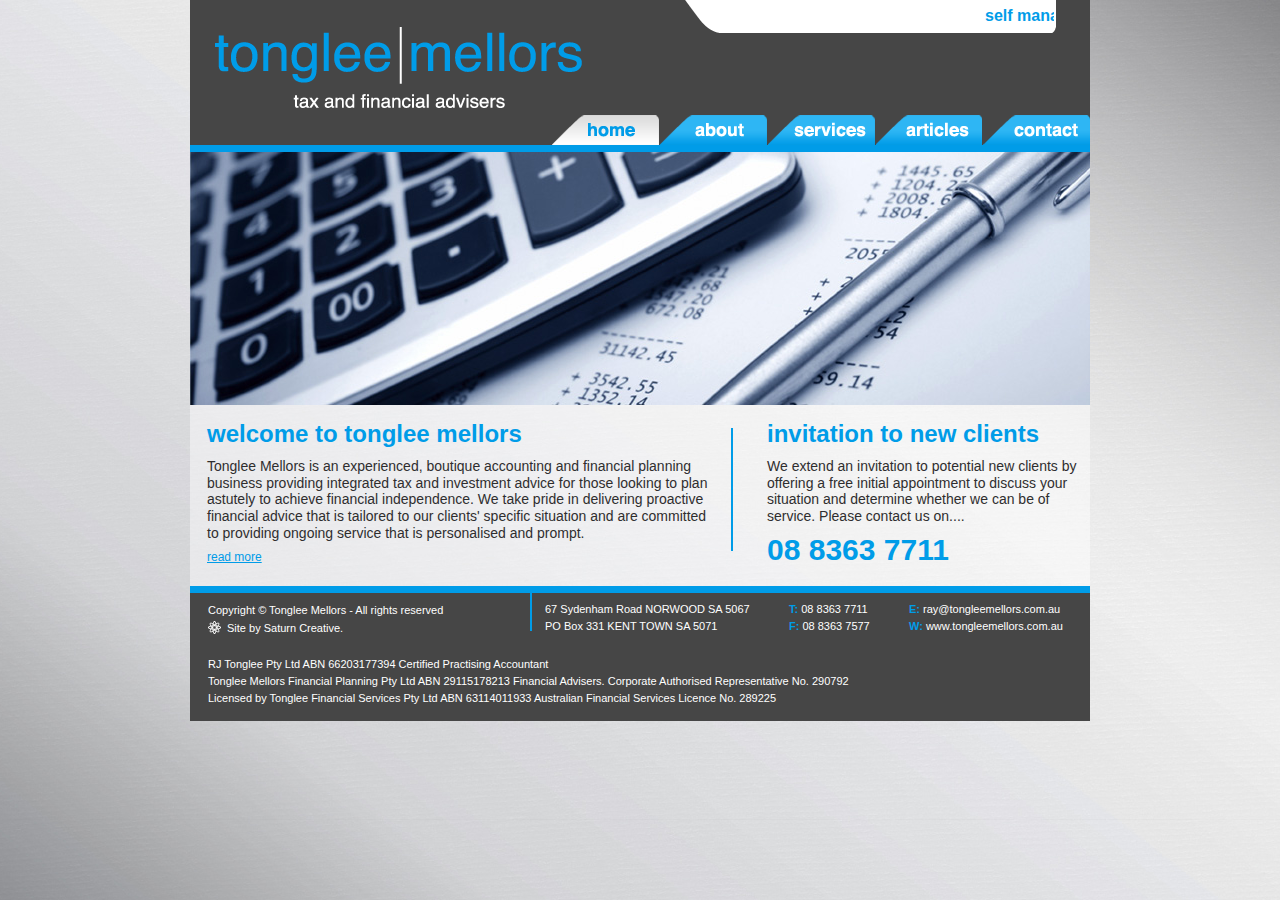
<file: index.htm>
<!DOCTYPE html PUBLIC "-//W3C//DTD XHTML 1.0 Transitional//EN" "http://www.w3.org/TR/xhtml1/DTD/xhtml1-transitional.dtd">
<html xmlns="http://www.w3.org/1999/xhtml">
<head>
 <meta http-equiv="Content-Type" content="text/html; charset=utf-8" />
 <meta name="description" content="Tonglee Mellors - Tax and Financial Advisers - Self Managed Superannuation, Tax, Financial Planning" />
 <meta name="keywords" content="Self Managed Superannuation, Tax, Financial Planning" />
 <title>Tax and Financial Advisers - Tonglee Mellors</title>
 
 <link href="css/master.css" rel="stylesheet" type="text/css" />
 
 <!--[if IE 9]>
 <link href="css/ie9.css" rel="stylesheet" type="text/css" />
 <![endif]-->
 <!--[if IE 8]>
 <link href="css/ie8.css" rel="stylesheet" type="text/css" />
 <![endif]-->
 <!--[if IE 7]>
 <link href="css/ie7.css" rel="stylesheet" type="text/css" />
 <![endif]-->
 <!--[if lte IE 6]>
 <link href="css/ie6.css" rel="stylesheet" type="text/css" />
 <script src="js/DD_belatedPNG.js"></script>
 <script>
  DD_belatedPNG.fix('a, img, #menu, div, input, h1');
 </script>
 <![endif]-->
 
 <script type="text/javascript" src="js/jquery-1.4.2.min.js"></script>
 <script type="text/javascript" src="js/jquery-ui-1.7.2.custom.min.js"></script>
 <script type="text/javascript" src="js/jquery.easing.1.3.js"></script>
 <script type="text/javascript" src="js/jquery.cycle.all.min.js"></script>
 <script type="text/javascript" src="js/jquery.marquee.js"></script>

 <script type="text/javascript">
  $(document).ready(function () {
  
    if((navigator.userAgent.match(/iPhone/i)) || (navigator.userAgent.match(/iPod/i))){
      ImportCss("iphone.css");
    }
  
    $('#slider').cycle({
      fx: 'fade',
      speed: 1000,
	  random:  1,
      timeout: 6000,
      delay: 500,
      prev: '#slider_next',
      next: '#slider_prev'
    });
	
	$('#slogan-inner marquee').marquee('pointer').mouseover(function(){
     $(this).trigger('stop');
     }).mouseout(function(){
      $(this).trigger('start');
     }).mousemove(function(event){
      if($(this).data('drag') == true){
       this.scrollLeft = $(this).data('scrollX') + ($(this).data('x') - event.clientX);
      }
     }).mousedown(function(event){
      $(this).data('drag', true).data('x', event.clientX).data('scrollX', this.scrollLeft);
     }).mouseup(function(){
      $(this).data('drag', false);
    });
		
	$('a').click(function(){
     this.blur();
    });

  });
  
  function ImportCss(name){
   if(document.createStyleSheet){
    document.createStyleSheet('/css/' + name);
   }else{
    var newSS = document.createElement('link');
    newSS.rel = 'stylesheet';
    newSS.type = 'text/css';
    newSS.href = '/css/' + name;
    document.getElementsByTagName("head")[0].appendChild(newSS);
   }
  }
 </script>

</head>

<body>

<div id="header">

 <div id="logo"></div>
 <div id="slogan">
  <div id="slogan-inner"><marquee behavior="scroll" direction="left" scrollamount="1" width="348">self managed superannuation fund specialists</marquee></div>
 </div>
 <div id="menu">
  <div id="menu-home"><a href="/" class="home-sticky" title="Tax and Financial Advisers - Tonglee Mellors"></a></div>
  <div id="menu-about"><a href="/about/" class="about" title="Tax and Financial Advisers - About - Tonglee Mellors"></a></div>
  <div id="menu-services"><a href="/services/" class="services" title="Tax and Financial Advisers - Services - Tonglee Mellors"></a></div>
  <div id="menu-articles"><a href="/articles/" class="articles" title="Tax and Financial Advisers - Articles - Tonglee Mellors"></a></div>
  <div id="menu-contact"><a href="/contact/" class="contact" title="Tax and Financial Advisers - Contact - Tonglee Mellors"></a></div>
 </div>
 <div id="header-line"></div>

 <div id="header-image">
  <div id="slider">
   <div id="slider-item-1" class="slider-item"></div>
   <div id="slider-item-2" class="slider-item"></div>
   <div id="slider-item-3" class="slider-item"></div>
   <div id="slider-item-4" class="slider-item"></div>
  </div>
 </div>
</div>

<div id="parent">
 
 <div id="content-home">
 
  <div id="left-2column-home">
   <h1>welcome to tonglee mellors</h1>
   <p>Tonglee Mellors is an experienced, boutique accounting and financial planning business providing integrated tax and investment advice for those looking to plan astutely to achieve financial independence.  We take pride in delivering proactive financial advice that is tailored to our clients' specific situation and are committed to providing ongoing service that is personalised and prompt.</p>
   <p><a href="about/" class="alt" title="Tax and Financial Advisers - About - Tonglee Mellors">read more</a></p>
  </div>
 
  <div id="divider-2column-home">
  </div>
  
  <div id="right-2column-home">
   <h1>invitation to new clients</h1>
   <p>We extend an invitation to potential new clients by offering a free initial appointment to discuss your situation and determine whether we can be of service. Please contact us on....</p>
   <p class="big">08 8363 7711</p>
   </p>
  </div>
 
  <div id="clear"></div>
  
 </div>

</div>

<div id="footerparent">
 <div id="footerwrapper">
  <div id="footer">
   <div id="footer-line"></div>
   <div id="footer-divider"></div>
   <div id="ss-logo"><a href="http://saturncreative.com.au/" target="_blank"><img src="images/ss.png" border="0" /></a></div>
   <div id="ss"><a href="http://saturncreative.com.au/" target="_blank">Site by Saturn Creative.</a></div>
   <div id="copyright">Copyright &copy; Tonglee Mellors - All rights reserved</div>
   <div id="footer-text-1">
    67 Sydenham Road NORWOOD SA 5067<br />
    PO Box 331 KENT TOWN SA 5071
   </div>
   <div id="footer-text-2">
    <span class="footer-lable">T:</span> 08 8363 7711<br />
    <span class="footer-lable">F:</span> 08 8363 7577
   </div>
   <div id="footer-text-3">
    <span class="footer-lable">E:</span> <a href="mailto:ray@tongleemellors.com.au" title="Tax and Financial Advisers - Tonglee Mellors">ray@tongleemellors.com.au</a><br />
    <span class="footer-lable">W:</span> <a href="http://www.tongleemellors.com.au" target="_blank" title="Tax and Financial Advisers - Tonglee Mellors">www.tongleemellors.com.au</a>
   </div>
   <div id="footer-text-4">
    RJ Tonglee Pty Ltd ABN 66203177394 Certified Practising Accountant<br />
    Tonglee Mellors Financial Planning Pty Ltd ABN 29115178213 Financial Advisers. Corporate Authorised Representative No. 290792<br />
    Licensed by Tonglee Financial Services Pty Ltd ABN 63114011933 Australian Financial Services Licence No. 289225
   </div>
  </div>
 </div>
</div>

</body>
</html>
</file>
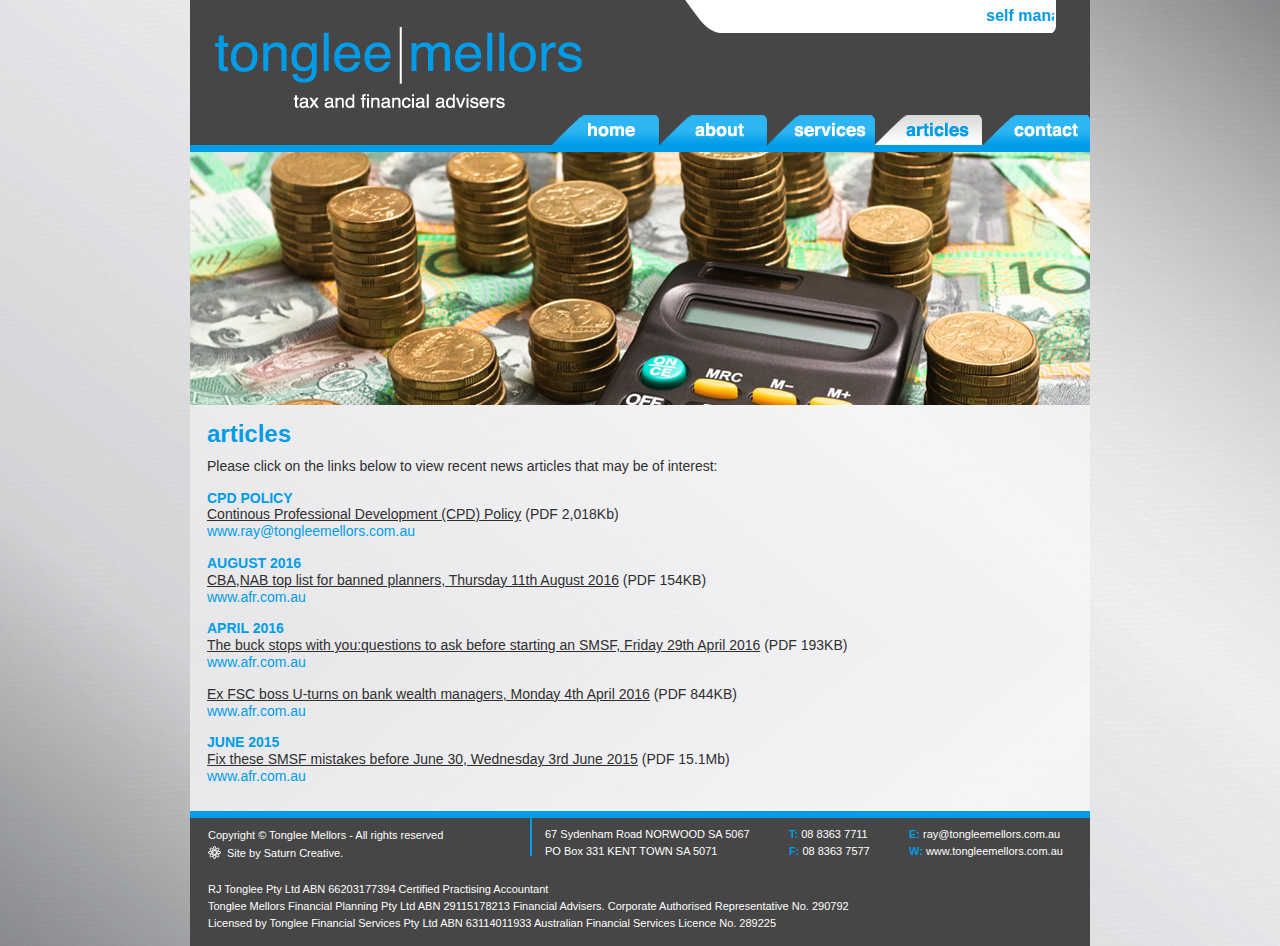
<file: articles/index.htm>
<!DOCTYPE html PUBLIC "-//W3C//DTD XHTML 1.0 Transitional//EN" "http://www.w3.org/TR/xhtml1/DTD/xhtml1-transitional.dtd">
<html xmlns="http://www.w3.org/1999/xhtml">
<head>
 <meta http-equiv="Content-Type" content="text/html; charset=utf-8" />
 <meta name="description" content="Tonglee Mellors - Tax and Financial Advisers - Self Managed Superannuation, Tax, Financial Planning" />
 <meta name="keywords" content="Self Managed Superannuation, Tax, Financial Planning" />
 <title>Tax and Financial Advisers - Articles - Tonglee Mellors</title>
 
 <link href="../css/master.css" rel="stylesheet" type="text/css" />

 <!--[if IE 9]>
 <link href="../css/ie9.css" rel="stylesheet" type="text/css" />
 <![endif]-->
 <!--[if IE 8]>
 <link href="../css/ie8.css" rel="stylesheet" type="text/css" />
 <![endif]-->
 <!--[if IE 7]>
 <link href="../css/ie7.css" rel="stylesheet" type="text/css" />
 <![endif]-->
 <!--[if lte IE 6]>
 <link href="../css/ie6.css" rel="stylesheet" type="text/css" />
 <script src="../js/DD_belatedPNG.js"></script>
 <script>
  DD_belatedPNG.fix('a, img, #menu, div, input, h1');
 </script>
 <![endif]-->
 
 <script type="text/javascript" src="../js/jquery-1.4.2.min.js"></script>
 <script type="text/javascript" src="../js/jquery-ui-1.7.2.custom.min.js"></script>
 <script type="text/javascript" src="../js/jquery.easing.1.3.js"></script>
 <script type="text/javascript" src="../js/jquery.cycle.all.min.js"></script>
 <script type="text/javascript" src="../js/jquery.marquee.js"></script>

 <script type="text/javascript">
  $(document).ready(function () {
  
    if((navigator.userAgent.match(/iPhone/i)) || (navigator.userAgent.match(/iPod/i))){
      ImportCss("iphone.css");
    }
  
    $('#slider').cycle({
      fx: 'fade',
      speed: 1000,
	  random:  1,
      timeout: 6000,
      delay: 500,
      prev: '#slider_next',
      next: '#slider_prev'
    });
	
	$('#slogan-inner marquee').marquee('pointer').mouseover(function(){
     $(this).trigger('stop');
     }).mouseout(function(){
      $(this).trigger('start');
     }).mousemove(function(event){
      if($(this).data('drag') == true){
       this.scrollLeft = $(this).data('scrollX') + ($(this).data('x') - event.clientX);
      }
     }).mousedown(function(event){
      $(this).data('drag', true).data('x', event.clientX).data('scrollX', this.scrollLeft);
     }).mouseup(function(){
      $(this).data('drag', false);
    });
		
	$('a').click(function(){
     this.blur();
    });

  });
  
  function ImportCss(name){
   if(document.createStyleSheet){
    document.createStyleSheet('/css/' + name);
   }else{
    var newSS = document.createElement('link');
    newSS.rel = 'stylesheet';
    newSS.type = 'text/css';
    newSS.href = '/css/' + name;
    document.getElementsByTagName("head")[0].appendChild(newSS);
   }
  }
 </script>

</head>

<body>

<div id="header">

 <div id="logo"></div>
 <div id="slogan">
  <div id="slogan-inner"><marquee behavior="scroll" direction="left" scrollamount="1" width="348">self managed superannuation fund specialists</marquee></div>
 </div>
 <div id="menu">
  <div id="menu-home"><a href="/" class="home" title="Tax and Financial Advisers - Tonglee Mellors"></a></div>
  <div id="menu-about"><a href="/about/" class="about" title="Tax and Financial Advisers - About - Tonglee Mellors"></a></div>
  <div id="menu-services"><a href="/services/" class="services" title="Tax and Financial Advisers - Services - Tonglee Mellors"></a></div>
  <div id="menu-articles"><a href="/articles/" class="articles-sticky" title="Tax and Financial Advisers - Articles - Tonglee Mellors"></a></div>
  <div id="menu-contact"><a href="/contact/" class="contact" title="Tax and Financial Advisers - Contact - Tonglee Mellors"></a></div>
 </div>
 <div id="header-line"></div>

 <div id="header-image">
  <div id="slider">
   <div id="slider-item-1" class="slider-item"></div>
   <div id="slider-item-2" class="slider-item"></div>
   <div id="slider-item-3" class="slider-item"></div>
   <div id="slider-item-4" class="slider-item"></div>
  </div>
 </div>
</div>

<div id="parent">
 
 <div id="content">
 
  <div id="only-column">
   <h1>articles</h1>
   <p>Please click on the links below to view recent news articles that may be of interest:</p>
   <!--<p>Please click on the links below and view articles we have found to be beneficial in providing great financial information from various sources. They are a great so feel free to browse through:</p> -->
<P>
<span class="articles-month">CPD POLICY</span><br />
    <a href="Continous Professional Development (CPD) Policy.pdf" target="_blank" title="Continous Professional Development (CPD) Policy">Continous Professional Development (CPD) Policy</a> (PDF 2,018Kb)<br />
    <a href="http://www.ray@tongleemellors.com.au" target="_blank" class="alt" title="_blank">www.ray@tongleemellors.com.au</a>
   </p>
<p>
<span class="articles-month">AUGUST 2016</span><br />
<a href="News Article32.pdf" target="_blank" title="CBA,NAB top list for banned planners, Thursday 11th August 2016">CBA,NAB top list for banned planners, Thursday 11th August 2016</a> (PDF 154KB)<br />
    <a href="http://www.afr.com" target="_blank" class="alt" title="_blank">www.afr.com.au</a>
   </p>
<p>
<span class="articles-month">APRIL 2016</span><br />
<a href="News Article31.pdf" target="_blank" title="The buck stops with you:questions to ask before starting an SMSF, Friday 29th April 2016">The buck stops with you:questions to ask before starting an SMSF, Friday 29th April 2016</a> (PDF 193KB)<br />
    <a href="http://www.afr.com" target="_blank" class="alt" title="_blank">www.afr.com.au</a>
   </p>
<p>
    <a href="News Article30.pdf" target="_blank" title="Ex FSC boss U-turns on bank wealth managers, Monday 4th April 2016">Ex FSC boss U-turns on bank wealth managers, Monday 4th April 2016</a> (PDF 844KB)<br />
    <a href="http://www.afr.com" target="_blank" class="alt" title="_blank">www.afr.com.au</a>
   </p>
<p>
<span class="articles-month">JUNE 2015</span><br />
    <a href="News Article29.pdf" target="_blank" title="Fix these SMSF mistakes before June 30, Wednesday 3rd June 2015">Fix these SMSF mistakes before June 30, Wednesday 3rd June 2015</a> (PDF 15.1Mb)<br />
    <a href="http://www.afr.com" target="_blank" class="alt" title="_blank">www.afr.com.au</a>
   </p>




   

  </div>

  <div id="clear"></div>
  
 </div>

</div>

<div id="footerparent">
 <div id="footerwrapper">
  <div id="footer">
   <div id="footer-line"></div>
   <div id="footer-divider"></div>
   <div id="ss-logo"><a href="http://saturncreative.com.au/" target="_blank"><img src="../images/ss.png" border="0" /></a></div>
   <div id="ss"><a href="http://saturncreative.com.au/" target="_blank">Site by Saturn Creative.</a></div>
   <div id="copyright">Copyright &copy; Tonglee Mellors - All rights reserved</div>
   <div id="footer-text-1">
    67 Sydenham Road NORWOOD SA 5067<br />
    PO Box 331 KENT TOWN SA 5071
   </div>
   <div id="footer-text-2">
    <span class="footer-lable">T:</span> 08 8363 7711<br />
    <span class="footer-lable">F:</span> 08 8363 7577
   </div>
   <div id="footer-text-3">
    <span class="footer-lable">E:</span> <a href="mailto:ray@tongleemellors.com.au" title="Tax and Financial Advisers - Tonglee Mellors">ray@tongleemellors.com.au</a><br />
    <span class="footer-lable">W:</span> <a href="http://www.tongleemellors.com.au" target="_blank" title="Tax and Financial Advisers - Tonglee Mellors">www.tongleemellors.com.au</a>
   </div>
   <div id="footer-text-4">
    RJ Tonglee Pty Ltd ABN 66203177394 Certified Practising Accountant<br />
    Tonglee Mellors Financial Planning Pty Ltd ABN 29115178213 Financial Advisers. Corporate Authorised Representative No. 290792<br />
    Licensed by Tonglee Financial Services Pty Ltd ABN 63114011933 Australian Financial Services Licence No. 289225
   </div>
  </div>
 </div>
</div>

</body>
</html>
</file>
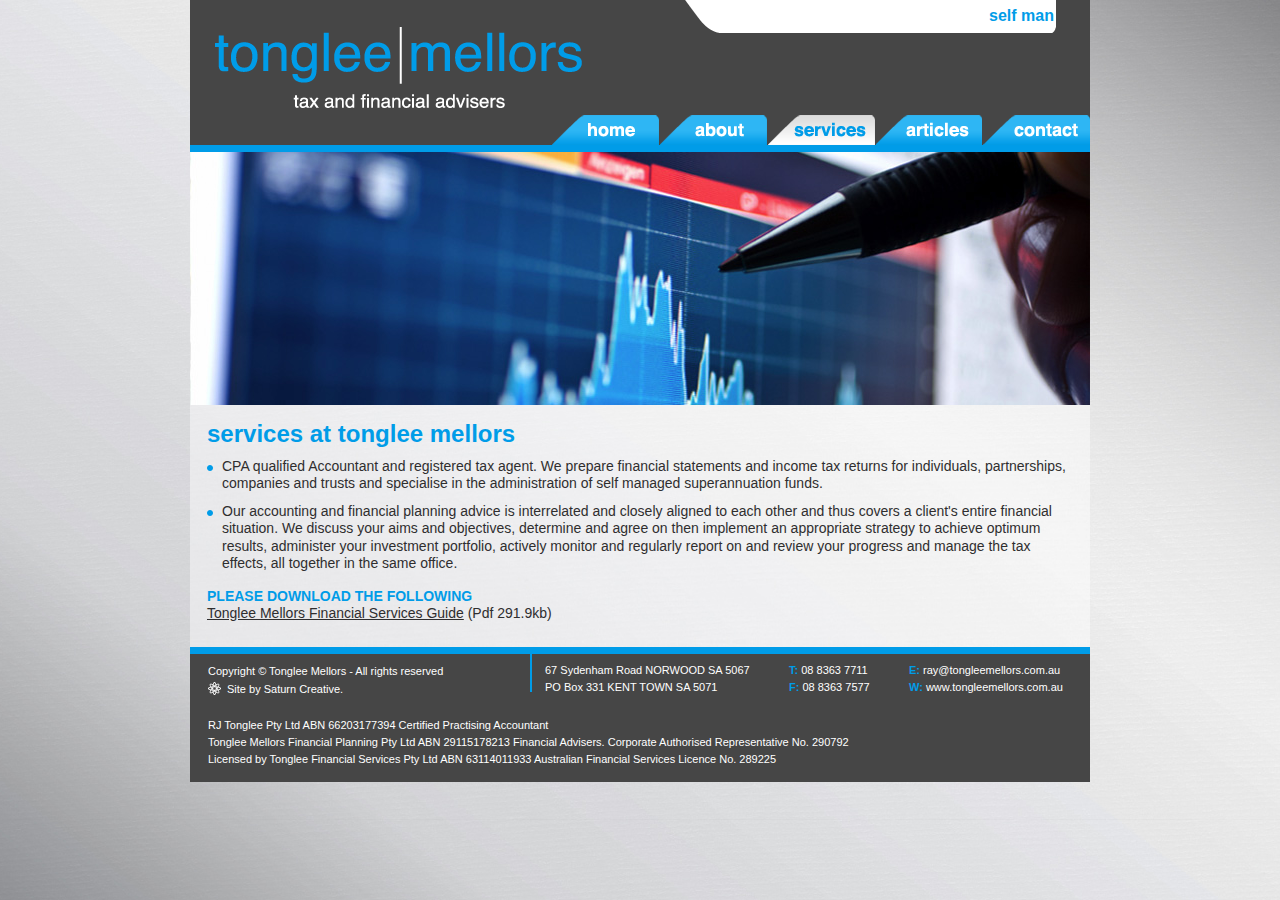
<file: services/index.htm>
<!DOCTYPE html PUBLIC "-//W3C//DTD XHTML 1.0 Transitional//EN" "http://www.w3.org/TR/xhtml1/DTD/xhtml1-transitional.dtd">
<html xmlns="http://www.w3.org/1999/xhtml">
<head>
 <meta http-equiv="Content-Type" content="text/html; charset=utf-8" />
 <meta name="description" content="Tonglee Mellors - Tax and Financial Advisers - Self Managed Superannuation, Tax, Financial Planning" />
 <meta name="keywords" content="Self Managed Superannuation, Tax, Financial Planning" />
 <title>Tax and Financial Advisers - Services - Tonglee Mellors</title>
 
 <link href="../css/master.css" rel="stylesheet" type="text/css" />

 <!--[if IE 9]>
 <link href="../css/ie9.css" rel="stylesheet" type="text/css" />
 <![endif]-->
 <!--[if IE 8]>
 <link href="../css/ie8.css" rel="stylesheet" type="text/css" />
 <![endif]-->
 <!--[if IE 7]>
 <link href="../css/ie7.css" rel="stylesheet" type="text/css" />
 <![endif]-->
 <!--[if lte IE 6]>
 <link href="../css/ie6.css" rel="stylesheet" type="text/css" />
 <script src="../js/DD_belatedPNG.js"></script>
 <script>
  DD_belatedPNG.fix('a, img, #menu, div, input, h1');
 </script>
 <![endif]-->
 
 <script type="text/javascript" src="../js/jquery-1.4.2.min.js"></script>
 <script type="text/javascript" src="../js/jquery-ui-1.7.2.custom.min.js"></script>
 <script type="text/javascript" src="../js/jquery.easing.1.3.js"></script>
 <script type="text/javascript" src="../js/jquery.cycle.all.min.js"></script>
 <script type="text/javascript" src="../js/jquery.marquee.js"></script>

 <script type="text/javascript">
  $(document).ready(function () {
  
    if((navigator.userAgent.match(/iPhone/i)) || (navigator.userAgent.match(/iPod/i))){
      ImportCss("iphone.css");
    }
  
    $('#slider').cycle({
      fx: 'fade',
      speed: 1000,
	  random:  1,
      timeout: 6000,
      delay: 500,
      prev: '#slider_next',
      next: '#slider_prev'
    });
	
	$('#slogan-inner marquee').marquee('pointer').mouseover(function(){
     $(this).trigger('stop');
     }).mouseout(function(){
      $(this).trigger('start');
     }).mousemove(function(event){
      if($(this).data('drag') == true){
       this.scrollLeft = $(this).data('scrollX') + ($(this).data('x') - event.clientX);
      }
     }).mousedown(function(event){
      $(this).data('drag', true).data('x', event.clientX).data('scrollX', this.scrollLeft);
     }).mouseup(function(){
      $(this).data('drag', false);
    });
		
	$('a').click(function(){
     this.blur();
    });

  });
  
  function ImportCss(name){
   if(document.createStyleSheet){
    document.createStyleSheet('/css/' + name);
   }else{
    var newSS = document.createElement('link');
    newSS.rel = 'stylesheet';
    newSS.type = 'text/css';
    newSS.href = '/css/' + name;
    document.getElementsByTagName("head")[0].appendChild(newSS);
   }
  }
 </script>

</head>

<body>

<div id="header">

 <div id="logo"></div>
 <div id="slogan">
  <div id="slogan-inner"><marquee behavior="scroll" direction="left" scrollamount="1" width="348">self managed superannuation fund specialists</marquee></div>
 </div>
 <div id="menu">
  <div id="menu-home"><a href="/" class="home" title="Tax and Financial Advisers - Tonglee Mellors"></a></div>
  <div id="menu-about"><a href="/about/" class="about" title="Tax and Financial Advisers - About - Tonglee Mellors"></a></div>
  <div id="menu-services"><a href="/services/" class="services-sticky" title="Tax and Financial Advisers - Services - Tonglee Mellors"></a></div>
  <div id="menu-articles"><a href="/articles/" class="articles" title="Tax and Financial Advisers - Articles - Tonglee Mellors"></a></div>
  <div id="menu-contact"><a href="/contact/" class="contact" title="Tax and Financial Advisers - Contact - Tonglee Mellors"></a></div>
 </div>
 <div id="header-line"></div>

 <div id="header-image">
  <div id="slider">
   <div id="slider-item-1" class="slider-item"></div>
   <div id="slider-item-2" class="slider-item"></div>
   <div id="slider-item-3" class="slider-item"></div>
   <div id="slider-item-4" class="slider-item"></div>
  </div>
 </div>
</div>

<div id="parent">
 
 <div id="content">
 
  <div id="only-column">
   <h1>services at tonglee mellors</h1>
   <ul>
    <li>CPA qualified Accountant and registered tax agent. We prepare financial statements and income tax returns for individuals, partnerships, companies and trusts and specialise in the administration of self managed superannuation funds.</li>
       <li>Our accounting and financial planning advice is interrelated and closely aligned to each other and thus covers a client's entire financial situation. We discuss your aims and objectives, determine and agree on then implement an appropriate strategy to achieve optimum results, administer your investment portfolio, actively monitor and regularly report on and review your progress and manage the tax effects, all together in the same office.</li>
   </ul>
   <p>
    <span class="services-download-title">Please Download the following</span><br />
    <a href="Tonglee Mellors Financial Services Guide.pdf" target="_blank" title="Tonglee Mellors Financial Services Guide">Tonglee Mellors Financial Services Guide</a> (Pdf 291.9kb)
   </p>
  </div>

  <div id="clear"></div>
  
 </div>

</div>

<div id="footerparent">
 <div id="footerwrapper">
  <div id="footer">
   <div id="footer-line"></div>
   <div id="footer-divider"></div>
   <div id="ss-logo"><a href="http://saturncreative.com.au/" target="_blank"><img src="../images/ss.png" border="0" /></a></div>
   <div id="ss"><a href="http://saturncreative.com.au/" target="_blank">Site by Saturn Creative.</a></div>
   <div id="copyright">Copyright &copy; Tonglee Mellors - All rights reserved</div>
   <div id="footer-text-1">
    67 Sydenham Road NORWOOD SA 5067<br />
    PO Box 331 KENT TOWN SA 5071
   </div>
   <div id="footer-text-2">
    <span class="footer-lable">T:</span> 08 8363 7711<br />
    <span class="footer-lable">F:</span> 08 8363 7577
   </div>
   <div id="footer-text-3">
    <span class="footer-lable">E:</span> <a href="mailto:ray@tongleemellors.com.au" title="Tax and Financial Advisers - Tonglee Mellors">ray@tongleemellors.com.au</a><br />
    <span class="footer-lable">W:</span> <a href="http://www.tongleemellors.com.au" target="_blank" title="Tax and Financial Advisers - Tonglee Mellors">www.tongleemellors.com.au</a>
   </div>
   <div id="footer-text-4">
    RJ Tonglee Pty Ltd ABN 66203177394 Certified Practising Accountant<br />
    Tonglee Mellors Financial Planning Pty Ltd ABN 29115178213 Financial Advisers. Corporate Authorised Representative No. 290792<br />
    Licensed by Tonglee Financial Services Pty Ltd ABN 63114011933 Australian Financial Services Licence No. 289225
   </div>
  </div>
 </div>
</div>

</body>
</html>
</file>
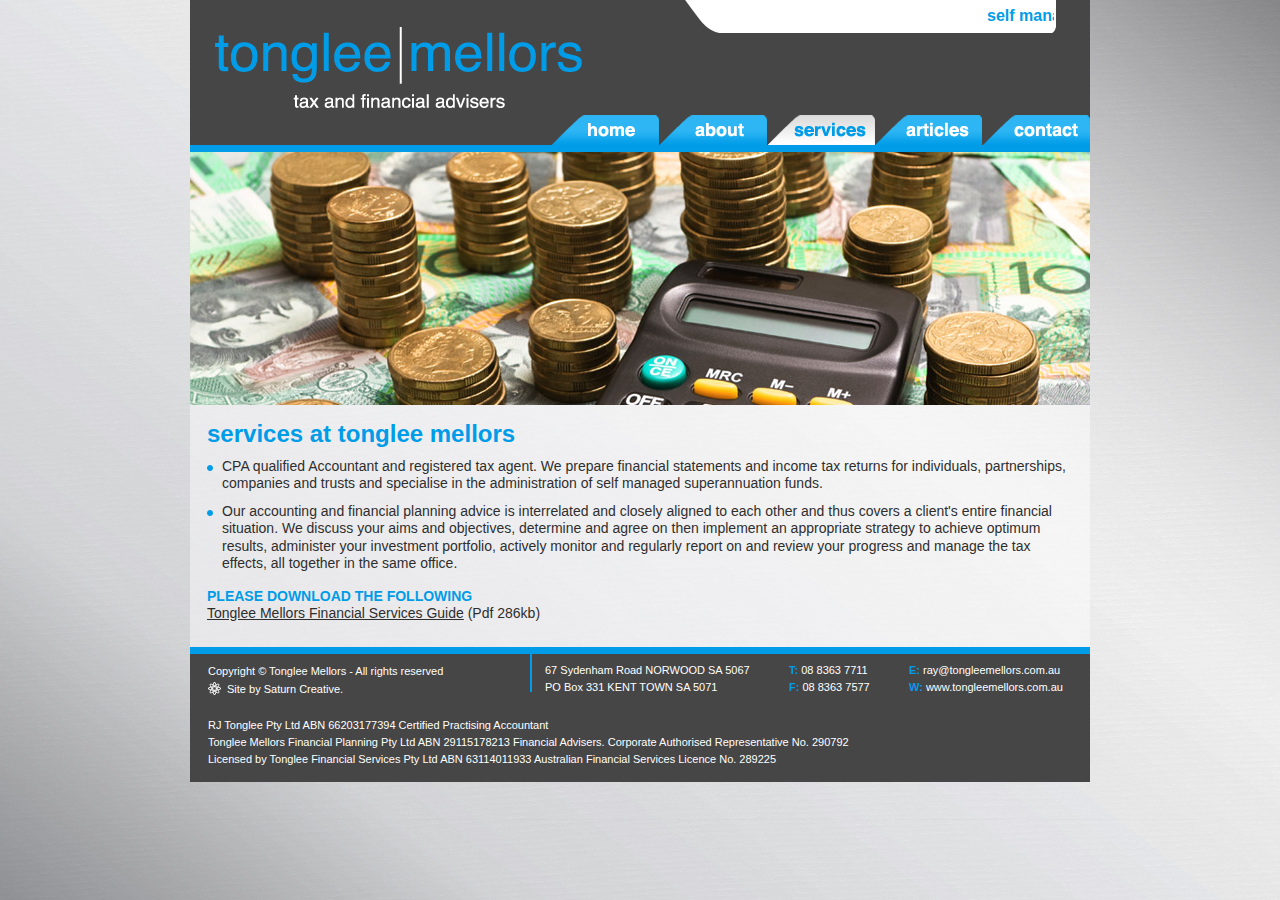
<file: services/aindex.htm>
<!DOCTYPE html PUBLIC "-//W3C//DTD XHTML 1.0 Transitional//EN" "http://www.w3.org/TR/xhtml1/DTD/xhtml1-transitional.dtd">
<html xmlns="http://www.w3.org/1999/xhtml">
<head>
 <meta http-equiv="Content-Type" content="text/html; charset=utf-8" />
 <meta name="description" content="Tonglee Mellors - Tax and Financial Advisers - Self Managed Superannuation, Tax, Financial Planning" />
 <meta name="keywords" content="Self Managed Superannuation, Tax, Financial Planning" />
 <title>Tax and Financial Advisers - Services - Tonglee Mellors</title>
 
 <link href="../css/master.css" rel="stylesheet" type="text/css" />

 <!--[if IE 9]>
 <link href="../css/ie9.css" rel="stylesheet" type="text/css" />
 <![endif]-->
 <!--[if IE 8]>
 <link href="../css/ie8.css" rel="stylesheet" type="text/css" />
 <![endif]-->
 <!--[if IE 7]>
 <link href="../css/ie7.css" rel="stylesheet" type="text/css" />
 <![endif]-->
 <!--[if lte IE 6]>
 <link href="../css/ie6.css" rel="stylesheet" type="text/css" />
 <script src="../js/DD_belatedPNG.js"></script>
 <script>
  DD_belatedPNG.fix('a, img, #menu, div, input, h1');
 </script>
 <![endif]-->
 
 <script type="text/javascript" src="../js/jquery-1.4.2.min.js"></script>
 <script type="text/javascript" src="../js/jquery-ui-1.7.2.custom.min.js"></script>
 <script type="text/javascript" src="../js/jquery.easing.1.3.js"></script>
 <script type="text/javascript" src="../js/jquery.cycle.all.min.js"></script>
 <script type="text/javascript" src="../js/jquery.marquee.js"></script>

 <script type="text/javascript">
  $(document).ready(function () {
  
    if((navigator.userAgent.match(/iPhone/i)) || (navigator.userAgent.match(/iPod/i))){
      ImportCss("iphone.css");
    }
  
    $('#slider').cycle({
      fx: 'fade',
      speed: 1000,
	  random:  1,
      timeout: 6000,
      delay: 500,
      prev: '#slider_next',
      next: '#slider_prev'
    });
	
	$('#slogan-inner marquee').marquee('pointer').mouseover(function(){
     $(this).trigger('stop');
     }).mouseout(function(){
      $(this).trigger('start');
     }).mousemove(function(event){
      if($(this).data('drag') == true){
       this.scrollLeft = $(this).data('scrollX') + ($(this).data('x') - event.clientX);
      }
     }).mousedown(function(event){
      $(this).data('drag', true).data('x', event.clientX).data('scrollX', this.scrollLeft);
     }).mouseup(function(){
      $(this).data('drag', false);
    });
		
	$('a').click(function(){
     this.blur();
    });

  });
  
  function ImportCss(name){
   if(document.createStyleSheet){
    document.createStyleSheet('/css/' + name);
   }else{
    var newSS = document.createElement('link');
    newSS.rel = 'stylesheet';
    newSS.type = 'text/css';
    newSS.href = '/css/' + name;
    document.getElementsByTagName("head")[0].appendChild(newSS);
   }
  }
 </script>

</head>

<body>

<div id="header">

 <div id="logo"></div>
 <div id="slogan">
  <div id="slogan-inner"><marquee behavior="scroll" direction="left" scrollamount="1" width="348">self managed superannuation fund specialists</marquee></div>
 </div>
 <div id="menu">
  <div id="menu-home"><a href="/" class="home" title="Tax and Financial Advisers - Tonglee Mellors"></a></div>
  <div id="menu-about"><a href="/about/" class="about" title="Tax and Financial Advisers - About - Tonglee Mellors"></a></div>
  <div id="menu-services"><a href="/services/" class="services-sticky" title="Tax and Financial Advisers - Services - Tonglee Mellors"></a></div>
  <div id="menu-articles"><a href="/articles/" class="articles" title="Tax and Financial Advisers - Articles - Tonglee Mellors"></a></div>
  <div id="menu-contact"><a href="/contact/" class="contact" title="Tax and Financial Advisers - Contact - Tonglee Mellors"></a></div>
 </div>
 <div id="header-line"></div>

 <div id="header-image">
  <div id="slider">
   <div id="slider-item-1" class="slider-item"></div>
   <div id="slider-item-2" class="slider-item"></div>
   <div id="slider-item-3" class="slider-item"></div>
   <div id="slider-item-4" class="slider-item"></div>
  </div>
 </div>
</div>

<div id="parent">
 
 <div id="content">
 
  <div id="only-column">
   <h1>services at tonglee mellors</h1>
   <ul>
    <li>CPA qualified Accountant and registered tax agent. We prepare financial statements and income tax returns for individuals, partnerships, companies and trusts and specialise in the administration of self managed superannuation funds.</li>
       <li>Our accounting and financial planning advice is interrelated and closely aligned to each other and thus covers a client's entire financial situation. We discuss your aims and objectives, determine and agree on then implement an appropriate strategy to achieve optimum results, administer your investment portfolio, actively monitor and regularly report on and review your progress and manage the tax effects, all together in the same office.</li>
   </ul>
   <p>
    <span class="services-download-title">Please Download the following</span><br />
    <a href="Tonglee Mellors Financial Services Guide.pdf" target="_blank" title="Tonglee Mellors Financial Services Guide">Tonglee Mellors Financial Services Guide</a> (Pdf 286kb)
   </p>
  </div>

  <div id="clear"></div>
  
 </div>

</div>

<div id="footerparent">
 <div id="footerwrapper">
  <div id="footer">
   <div id="footer-line"></div>
   <div id="footer-divider"></div>
   <div id="ss-logo"><a href="http://saturncreative.com.au/" target="_blank"><img src="../images/ss.png" border="0" /></a></div>
   <div id="ss"><a href="http://saturncreative.com.au/" target="_blank">Site by Saturn Creative.</a></div>
   <div id="copyright">Copyright &copy; Tonglee Mellors - All rights reserved</div>
   <div id="footer-text-1">
    67 Sydenham Road NORWOOD SA 5067<br />
    PO Box 331 KENT TOWN SA 5071
   </div>
   <div id="footer-text-2">
    <span class="footer-lable">T:</span> 08 8363 7711<br />
    <span class="footer-lable">F:</span> 08 8363 7577
   </div>
   <div id="footer-text-3">
    <span class="footer-lable">E:</span> <a href="mailto:ray@tongleemellors.com.au" title="Tax and Financial Advisers - Tonglee Mellors">ray@tongleemellors.com.au</a><br />
    <span class="footer-lable">W:</span> <a href="http://www.tongleemellors.com.au" target="_blank" title="Tax and Financial Advisers - Tonglee Mellors">www.tongleemellors.com.au</a>
   </div>
   <div id="footer-text-4">
    RJ Tonglee Pty Ltd ABN 66203177394 Certified Practising Accountant<br />
    Tonglee Mellors Financial Planning Pty Ltd ABN 29115178213 Financial Advisers. Corporate Authorised Representative No. 290792<br />
    Licensed by Tonglee Financial Services Pty Ltd ABN 63114011933 Australian Financial Services Licence No. 289225
   </div>
  </div>
 </div>
</div>

</body>
</html>
</file>
<file: css/master.css>
html,body{
 background-color:#ffffff;
 font-family:Helvetica, Arial, sans-serif;
 font-size:14px;
 color:#2F2E2F;
 margin:0px auto 0px auto;
 height:100%;
 text-align:center;
 line-height:120%;
 background-image:url(../images/bg.jpg);
 background-repeat:repeat-y;
 background-position:top center;
}

#parent{ position:relative; width:900px; margin:0px auto 0px auto; padding:0px 0px 0px 0px; z-index:5; background-color:#FFFFFF; }

#header{ position:relative; width:900px; height:405px; margin:0px auto 0px auto; text-align:left; z-index:6; background-color:#464646; }

#logo{ position:absolute; top:0px; left:0px; width:397px; height:115px; background-image:url(../images/logo.png); background-repeat:no-repeat; z-index:6; }
#slogan{ position:absolute; top:0px; right:34px; width:371px; height:33px; background-image:url(../images/slogan2-alt.png); background-repeat:no-repeat; z-index:6; }
#slogan-inner{ position:absolute; top:8px; right:2px; width:348px; font-size:16px; font-weight:bold; color:#009CE8; z-index:7; }
.pointer{ cursor:pointer; }

#menu{ position:absolute; top:115px; right:0px; width:538px; height:30px; z-index:10; }

#header-line{ position:absolute; top:145px; left:0px; width:900px; height:7px; background-color:#009CE8; background-image:url(../images/header-line.png); background-repeat:no-repeat; z-index:6; }
#header-image{ position:absolute; top:152px; left:0px; width:900px; height:253px; z-index:1; background-color:#ffffff; }

/* Slider/Content Container */
#slider{ position:absolute; width:900px; height:253px; overflow:hidden; z-index:5; }
.slider-item{ width:900px !important; height:253px; }

#slider-item-1{ background-image:url(../images/header/1.jpg); background-position:top center; background-repeat:no-repeat; }
#slider-item-2{ background-image:url(../images/header/2.jpg); background-position:top center; background-repeat:no-repeat; }
#slider-item-3{ background-image:url(../images/header/3.jpg); background-position:top center; background-repeat:no-repeat; }
#slider-item-4{ background-image:url(../images/header/4.jpg); background-position:top center; background-repeat:no-repeat; }

/* NAV POSITIONS */
#menu-home{ position:absolute; top:0px; left:0px; width:107px; height:30px; z-index:10; }
#menu-about{ position:absolute; top:0px; left:107px; width:108px; height:30px; z-index:10; }
#menu-services{ position:absolute; top:0px; left:215px; width:108px; height:30px; z-index:10; }
#menu-articles{ position:absolute; top:0px; left:323px; width:107px; height:30px; z-index:10; }
#menu-contact{ position:absolute; top:0px; left:430px; width:108px; height:30px; z-index:10; }

/* NAV ROLLOVERS */
a.home{ background:url("../images/menu/home.png") 0 0 no-repeat; display:block; width:107px; height:30px; text-decoration:none; }
a:hover.home{ background-position:0 -60px; }	

a.about{ background:url("../images/menu/about.png") 0 0 no-repeat; display:block; width:108px; height:30px; text-decoration:none; }
a:hover.about{ background-position:0 -60px; }	

a.services{ background:url("../images/menu/services.png") 0 0 no-repeat; display:block; width:108px; height:30px; text-decoration:none; }
a:hover.services{ background-position:0 -60px;}	

a.articles{ background:url("../images/menu/articles.png") 0 0 no-repeat; display:block; width:107px; height:30px; text-decoration:none; }
a:hover.articles{ background-position:0 -60px;}	

a.contact{ background:url("../images/menu/contact.png") 0 0 no-repeat; display:block; width:108px; height:30px; text-decoration:none; }
a:hover.contact{ background-position:0 -60px; }	

/* STICKY NAV ROLLOVERS */
a.home-sticky{ background:url("../images/menu/home.png") 0 -60px no-repeat; display:block; width:107px; height:30px; text-decoration:none; }
a:hover.home-sticky{ background-position:0 -60px; }	

a.about-sticky{ background:url("../images/menu/about.png") 0 -60px no-repeat; display:block; width:108px; height:30px; text-decoration:none; }
a:hover.about-sticky{ background-position:0 -60px; }	

a.services-sticky{ background:url("../images/menu/services.png") 0 -60px no-repeat; display:block; width:108px; height:30px; text-decoration:none; }
a:hover.services-sticky{ background-position:0 -60px;}	

a.articles-sticky{ background:url("../images/menu/articles.png") 0 -60px no-repeat; display:block; width:107px; height:30px; text-decoration:none; }
a:hover.articles-sticky{ background-position:0 -60px;}	

a.contact-sticky{ background:url("../images/menu/contact.png") 0 -60px no-repeat; display:block; width:108px; height:30px; text-decoration:none; }
a:hover.contact-sticky{ background-position:0 -60px; }	



#content-home{ position:relative; width:900px; margin:0px auto 0px auto; padding:0px 0px 0px 0px; text-align:left; z-index:5; background-color:#FFFFFF; background-image:url(../images/content-bg-big.jpg); background-repeat:repeat; }
#content{ position:relative; width:900px; margin:0px auto 0px auto; padding:0px 0px 0px 0px; text-align:left; z-index:5; background-color:#FFFFFF; background-image:url(../images/content-bg-big.jpg); background-repeat:repeat; }

#only-column{ position:relative; float:left; display:inline; width:870px; margin:21px 0px 10px 17px; z-index:5; }
#line-divider{ position:relative; float:left; display:inline; width:857px; margin:10px 0px 10px 17px; z-index:5; }

#only-column p{ font-size:14px; margin-bottom:15px; line-height:120%; }
#only-column a{ font-size:14px; color:#2F2E2F; text-decoration:underline; }
#only-column a:hover{ font-size:14px; color:#2F2E2F; text-decoration:underline; }
#only-column a.alt{ font-size:14px; color:#009CE8; text-decoration:none; }
#only-column a.alt:hover{ font-size:14px;  color:#009CE8; text-decoration:underline; }

#left-2column{ position:relative; float:left; display:inline; width:695px; margin:15px 0px 30px 0px; }
#right-2column{ position:relative; float:left; display:inline; width:273px; margin:15px 0px 30px 15px; }

#left-2column-home{ position:relative; float:left; display:inline; width:509px; margin:21px 0px 10px 17px; }
#divider-2column-home{ position:relative; float:left; display:inline; width:2px; height:123px; margin:23px 0px 0px 15px; background-color:#009CE8; }
#right-2column-home{ position:relative; float:left; display:inline; width:310px; margin:21px 0px 10px 34px; }

#left-2column-home p{ font-size:14px; margin-bottom:7px; line-height:120%; }
#left-2column-home a.alt{ font-size:12px; color:#009CE8; text-decoration:underline; }
#left-2column-home a.alt:hover{ font-size:12px; color:#009CE8; text-decoration:underline; }

#right-2column-home p{ font-size:14px; margin-bottom:7px; line-height:120%; }
#right-2column-home .big{ font-size:30px; font-weight:bold; color:#009CE8; margin-bottom:7px; }

.big{ font-size:30px; font-weight:bold; color:#009CE8; margin-bottom:7px; }

#left-2column-contact{ position:relative; float:left; display:inline; width:293px; margin:21px 0px 10px 17px; }
#right-2column-contact{ position:relative; float:left; display:inline; width:550px; margin:21px 0px 10px 15px; }

#left-2column-contact p{ font-size:14px; margin-bottom:7px; line-height:120%; }
#left-2column-contact a.alt{ font-size:14px; color:#009CE8; text-decoration:none; }
#left-2column-contact a.alt:hover{ font-size:14px; color:#009CE8; text-decoration:underline; }

#images-column1-contact{ position:relative; float:left; display:inline; width:200px; margin:10px 0px 50px 17px; }
#images-column-contact{ position:relative; float:left; display:inline; width:200px; margin:10px 0px 50px 18px; }


#contact span.lable{
 font-family:Helvetica, Arial, sans-serif;
 font-size:12px;
 font-weight:bold;
 color:#3CA13D;
}

#clear{ position:relative; width:994px; height:1px; top:0px; left:0px; clear:both; }
#clear2{ position:relative; width:365px; top:0px; left:0px; clear:both; }

#footerparent{ position:relative; width:100%; height:135px; margin:0px 0px 50px 0px; z-index:1; }
#footerwrapper{ position:relative; width:900px; height:135px; margin:0px auto 0px auto; background-color:#464646; clear:both; z-index:5; }
#footer{ position:relative; width:900px; height:135px; margin:0px auto 0px auto; clear:both; z-index:5; background-color:#464646; }
#footer-line{ position:relative; width:900px; height:7px; background-color:#009CE8; z-index:6; }

#copyright{ position:absolute; top:16px; left:18px; font-size:11px; color:#FFFFFF; }

#ss-logo{ position:absolute; top:35px; left:18px; width:13px; height:13px; z-index:6; }
#ss{ position:absolute; top:34px; left:37px; font-size:11px; z-index:6; }
#ss a{ color:#FFFFFF; text-decoration:none; }
#ss a:hover{ color:#FFFFFF; text-decoration:underline; }


#footer-divider{ position:absolute; top:7px; left:340px; width:2px; height:38px; background-color:#009CE8; z-index:6; }

#siteby{ position:absolute; top:16px; left:2px; z-index:10; }
#siteby-text{ position:absolute; top:18px; left:24px; font-family:Helvetica, Arial, sans-serif; font-size:12px; font-weight:bold; color:#FFFFFF; z-index:10; }
#siteby-text a{ font-family:Helvetica, Arial, sans-serif; font-size:12px; font-weight:normal; color:#FFFFFF; text-decoration:none; }
#siteby-text a:hover{ font-family:Helvetica, Arial, sans-serif; font-size:12px; font-weight:normal; color:#FFFFFF; text-decoration:underline; }

#footer-text-1{ position:absolute; top:15px; left:355px; font-size:11px; color:#FFFFFF; text-align:left; line-height:17px; }
#footer-text-2{ position:absolute; top:15px; left:599px; font-size:11px; color:#FFFFFF; text-align:left; line-height:17px; }
#footer-text-3{ position:absolute; top:15px; left:719px; font-size:11px; color:#FFFFFF; text-align:left; line-height:17px; }
#footer-text-4{ position:absolute; top:70px; left:18px; font-size:11px; color:#FFFFFF; text-align:left; line-height:17px; }

#footer-text-3 a{ font-size:11px; font-weight:normal; color:#FFFFFF; text-decoration:none; }
#footer-text-3 a:hover{ font-size:11px; font-weight:normal; color:#FFFFFF; text-decoration:underline; }

span.footer-lable{ font-weight:bold; color:#009CE8; }


/*
h1{ font-family:Helvetica, Arial, sans-serif; font-size:22px; color:#4CAA2A; font-weight:bold; display:block; margin:0px 0px 20px 0px; padding:0px 0px 0px 0px; }
*/
h1{ font-family:Helvetica, Arial, sans-serif; font-size:24px; color:#009CE8; font-weight:bold; display:block; margin:0px 0px 15px 0px; padding:0px 0px 0px 0px; }
h2{ font-family:Helvetica, Arial, sans-serif; font-size:22px; color:#009CE8; font-weight:bold; display:block; margin:0px 0px 10px 0px; padding:0px 0px 0px 0px; }
h3{ font-family:Helvetica, Arial, sans-serif; font-size:14px; color:#009CE8; font-weight:bold; display:block; margin:0px 0px 5px 0px; padding:0px 0px 0px 0px; }
h4{ font-family:Helvetica, Arial, sans-serif; font-size:16px; color:#009CE8; font-weight:bold; display:block; margin:0px 0px 5px 0px; padding:0px 0px 0px 0px; }
h5{ font-family:Helvetica, Arial, sans-serif; font-size:14px; color:#009CE8; font-weight:bold; display:block; margin:0px 0px 0px 0px; padding:0px 0px 0px 0px; }
h6{ font-family:Helvetica, Arial, sans-serif; font-size:14px; color:#009CE8; font-weight:bold; display:block; margin:0px 0px 0px 0px; padding:0px 0px 0px 0px; }

img.newsletter-sign-up-heading{ margin:1px 0px 3px 0px; }

p.h1{ margin:0px 0px 20px 0px; }

a{ color:#2F2E2F; text-decoration:none; }
a:hover{ color:#2F2E2F; text-decoration:underline; }

a.alt{ font-size:14px; color:#009CE8; text-decoration:none; }
a.alt:hover{ font-size:14px;  color:#009CE8; text-decoration:underline; }

a.highlightlink{ color:#FFFFFF; font-weight:bold; text-decoration:none; }
a.highlightlink:hover{ color:#FFFFFF; text-decoration:underline; }

a.highlightlink-2{ font-size:12px; color:#FFFFFF; font-weight:bold; text-decoration:none; }
a.highlightlink-2:hover{ font-size:12px; color:#FFFFFF; font-weight:bold; text-decoration:underline; }

a.activate-now{ margin-left:39px; }
a.activate-now:hover{ margin-left:39px; }


a.bnm {background: url("../images/bnm.png") 0 0 no-repeat; display: block; width: 145px; height: 22px; text-decoration: none;}
a:hover.bnm {background-position: 0 -22px;}	

img{ border:0px none #fff; }

p{ font-family:Helvetica, Arial, sans-serif; font-size:14px; color:#2F2E2F; margin:0px 0px 15px 0px; }

td{ font-family:Helvetica, Arial, sans-serif; font-size:12px; color:#ffffff; }

.bigger{ font-size:16px; font-weight:normal; }
.highlight{ color:#4CAA2A; font-weight:normal; }
.highlight-2{ color:#4CAA2A; font-weight:bold; }
.highlight-3{ font-size:14px; color:#65AD40; font-weight:bold; }
.highlight-huge{ color:#FFFFFF; font-weight:normal; font-size:72px; line-height:72px; }

.articles-month{ color:#009CE8; font-weight:bold; }
.services-download-title{ color:#009CE8; font-weight:bold; text-transform:uppercase; }

ul{ margin-top:0px; margin-bottom:15px; margin-left:0px; font-size:14px; padding-left:0px; list-style:none; }
ol{ margin:0px 0px 0px 0px; }
li{ margin:0px 0px 10px 0px; line-height:125%; font-size:14px; color:#2F2E2F; padding-left:15px; background-image:url(../images/bullet.png); background-repeat:no-repeat; background-position:0 .5em; }

.li-alt{ color:#2F2E2F; }

form.quicksubscribe{
 margin:0px 0px 0px 0px;
 //margin:0px 0px 0px 0px;
 padding:0px 0px 0px 0px;
 background-color:#fff;
}

input.controlfield{ display: none; }

span.lable{ font-weight:bold; color:#009CE8; }


img.line-footer{ margin:0px 11px 0px 11px; }
img.icon-footer{ margin:0px 5px 0px 0px; }

img.line-box{ margin:0px 0px 12px 0px; }


#box-dark{ position:relative; width:675px; margin:0px 0px 8px 0px; }
#box-dark-top{ width:675px; height:7px; background-image:url(../images/box-dark-top.png); background-repeat:no-repeat; }
#box-dark-bottom{ width:675px; height:7px; background-image:url(../images/box-dark-bottom.png); background-repeat:no-repeat; }
#box-dark-content{ width:675px; height:30px; background-image:url(../images/box-dark-bg.png); background-repeat:repeat-y; }
#box-dark-content-inner{ width:600px; margin:-3px 0px 0px 65px; padding:0px 0px 0px 0px; }
#box-dark-content-inner p{ color:#FFFFFF; margin:0px 0px 15px 0px; }
#box-dark-content-inner a{ color:#4CAA2A; text-decoration:underline; }
#box-dark-content-inner a:hover{ color:#4CAA2A; text-decoration:underline; }
#box-dark-download{ position:absolute; top:7px; left:9px; }
#box-dark-divider{ position:absolute; top:6px; left:53px; width:1px; height:30px; background-color:#FFFFFF; }

.select-container{ position:relative; top:-2px; }
.radio-container{ position:relative; top:-300px; left:-100px; }
</file>
